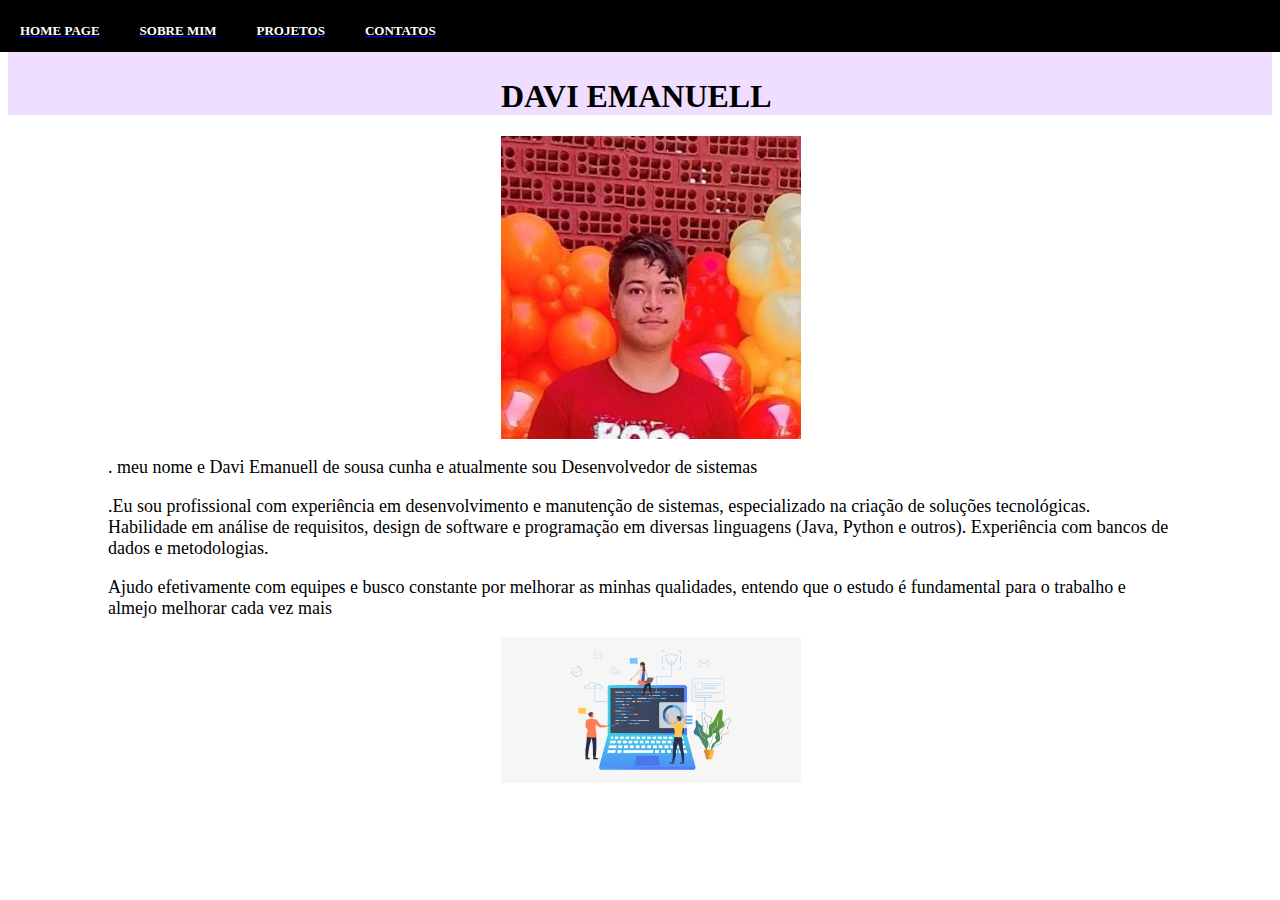
<file: index.html>
<html>
    <head>
        <title>resumo</title>
        <link rel="stylesheet" href="IN.CSS">
    </head>
     <header>
      
        <li><a href="index.html"><h3>HOME PAGE</h3></a></li>
        <li><a href="in2.html"><h3>SOBRE MIM</h3></a></li>
        <li><a href="in3.html"><h3>PROJETOS</h3></a></li>
        <li><a href="in4.html"><h3>CONTATOS</h3></a></li>
    </header>
     <body>
       
        <h1 class="ddd">DAVI EMANUELL</h1>
   
        <div class="divfoto">
            <img src="0500e31c-0f08-4424-b16b-ff8e969b7931.jpg" alt="" width="100%">
        </div>
        <div class="divtexto">
        <p>
           . meu nome e Davi Emanuell de sousa cunha e atualmente sou Desenvolvedor de sistemas
            </p>
  <p>.Eu sou profissional com experiência em desenvolvimento e manutenção de sistemas, especializado na criação de soluções tecnológicas. Habilidade em análise de requisitos, design de software e programação em diversas linguagens (Java, Python e outros). Experiência com bancos de dados e metodologias.
</p><p>
    Ajudo efetivamente com equipes e busco constante por melhorar as minhas qualidades, entendo que o estudo é fundamental para o trabalho e almejo melhorar cada vez mais</p>
    <div class="divfoto">
        <img src="1618060704132.png" alt="" width="100%">
    </div>
</div>
 

</html>
</file>
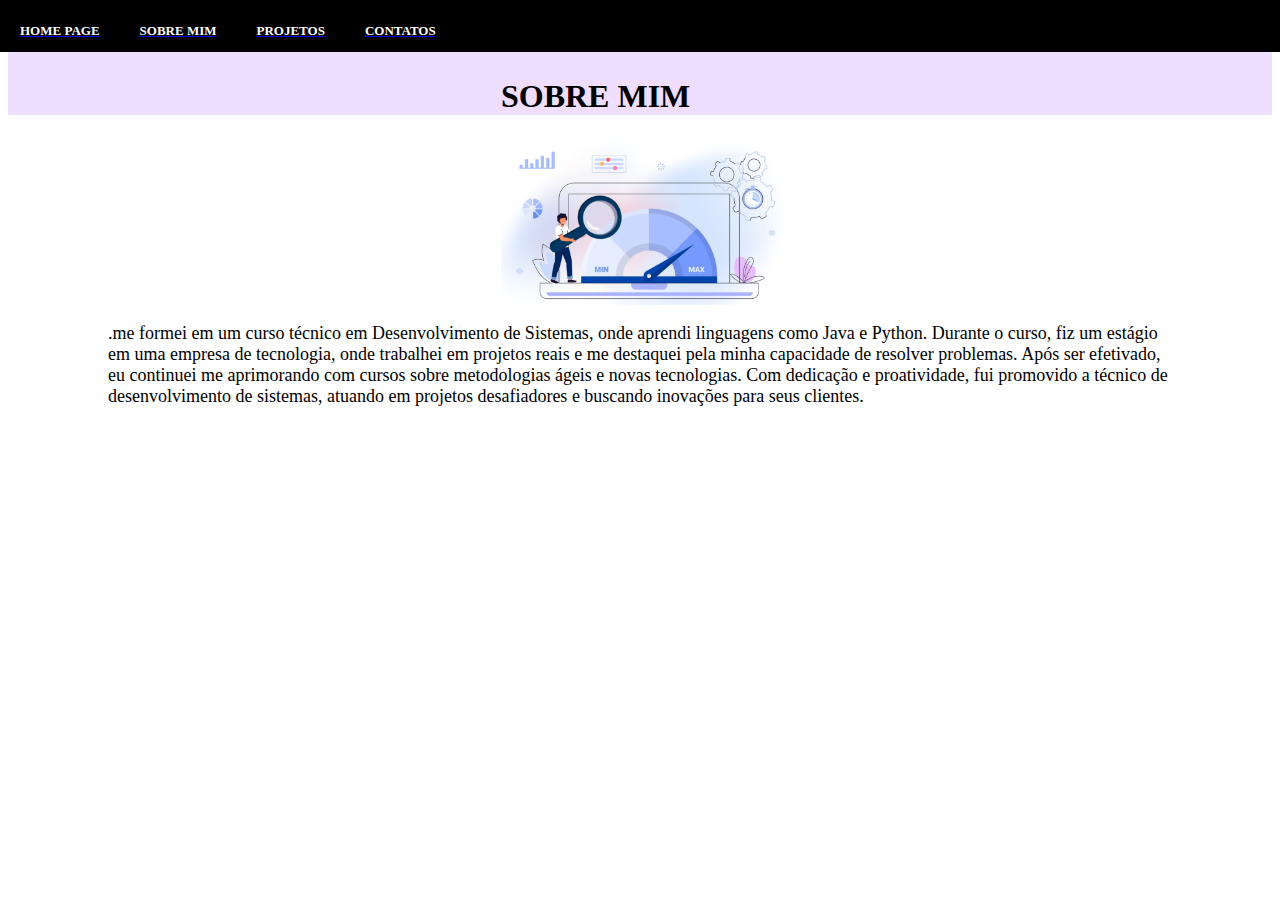
<file: in2.html>
<html>
    <head>
        <title>resumo</title>
        <link rel="stylesheet" href="IN.CSS">
    </head>
     <header>
      
        <li><a href="index.html"><h3>HOME PAGE</h3></a></li>
        <li><a href="in2.html"><h3>SOBRE MIM</h3></a></li>
        <li><a href="in3.html"><h3>PROJETOS</h3></a></li>
        <li><a href="in4.html"><h3>CONTATOS</h3></a></li>
    </header>
     <body>
       
        <h1 class="ddd">SOBRE MIM
        </h1>
   
        <div class="divfoto">
            <img src="images_9353691196_bd4fa633ed683-Metricas-de-teste-de-software-definidas-com-tipos-e-exemplos.jpg" alt="" width="100%">
        </div>
        <div class="divtexto">
        <p>
           .me formei em um curso técnico em Desenvolvimento de Sistemas, onde aprendi linguagens como Java e Python. Durante o curso, fiz um estágio em uma empresa de tecnologia, onde trabalhei em projetos reais e me destaquei pela minha capacidade de resolver problemas. Após ser efetivado, eu continuei me aprimorando com cursos sobre metodologias ágeis e novas tecnologias. Com dedicação e proatividade, fui promovido a técnico de desenvolvimento de sistemas, atuando em projetos desafiadores e buscando inovações para seus clientes.
            </p>
  <p>
</p><p>
</p>
</div>
 

</html>
</file>
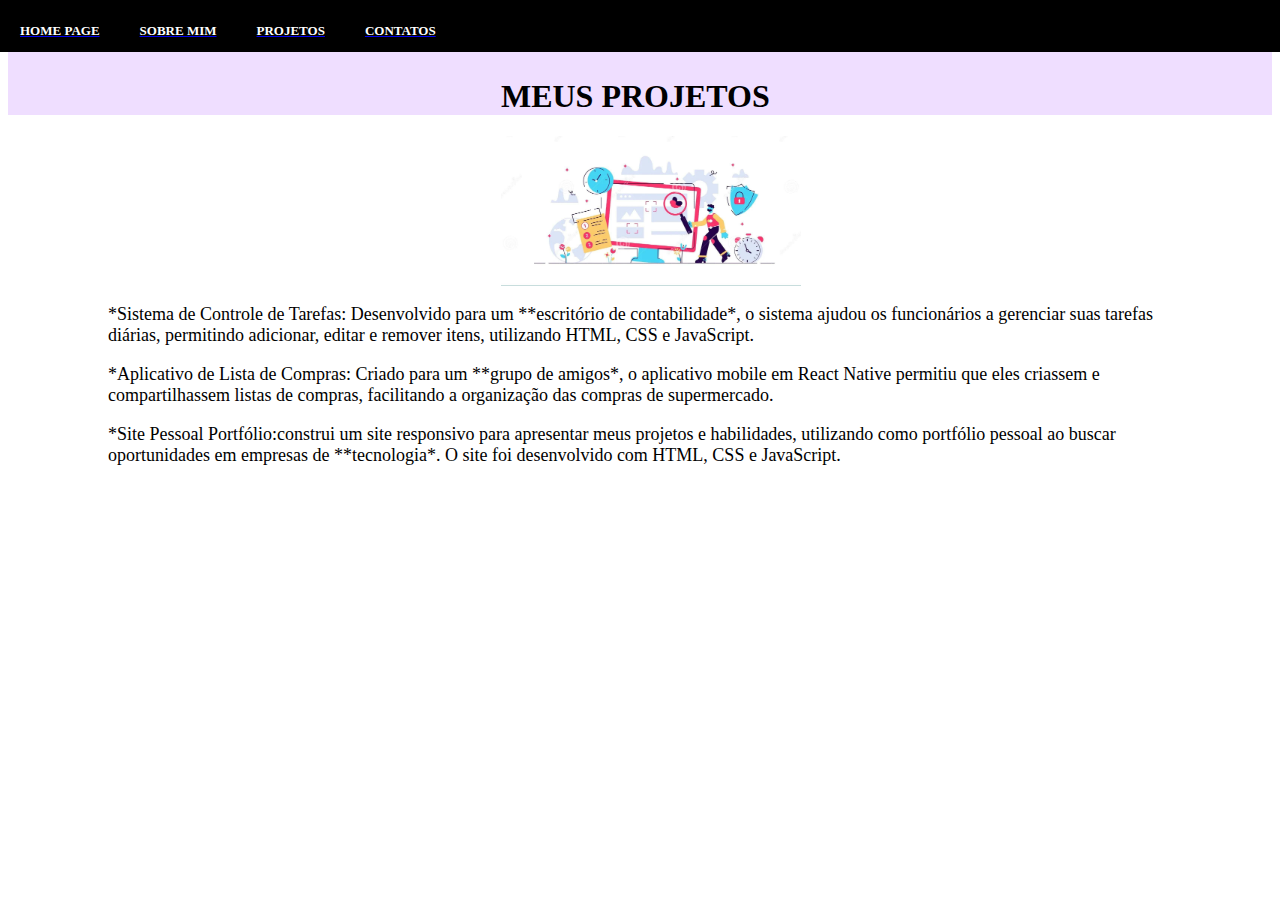
<file: in3.html>
<html>
    <head>
        <title>resumo</title>
        <link rel="stylesheet" href="IN.CSS">
    </head>
     <header>
      
        <li><a href="index.html"><h3>HOME PAGE</h3></a></li>
        <li><a href="in2.html"><h3>SOBRE MIM</h3></a></li>
        <li><a href="in3.html"><h3>PROJETOS</h3></a></li>
        <li><a href="in4.html"><h3>CONTATOS</h3></a></li>
    </header>
     <body>
       
        <h1 class="ddd">MEUS PROJETOS
        </h1>
   
        <div class="divfoto">
            <img src="ae8a9ba8-1a04-4934-941e-3341db4ff10c.jpg" alt="" width="100%">
        </div>
        <div class="divtexto">
        <p>
            *Sistema de Controle de Tarefas: Desenvolvido para um **escritório de contabilidade*, o sistema ajudou os funcionários a gerenciar suas tarefas diárias, permitindo adicionar, editar e remover itens, utilizando HTML, CSS e JavaScript.
            </p>
  <p>*Aplicativo de Lista de Compras: Criado para um **grupo de amigos*, o aplicativo mobile em React Native permitiu que eles criassem e compartilhassem listas de compras, facilitando a organização das compras de supermercado.
</p><p>*Site Pessoal Portfólio:construi um site responsivo para apresentar meus projetos e habilidades, utilizando como portfólio pessoal ao buscar oportunidades em empresas de **tecnologia*. O site foi desenvolvido com HTML, CSS e JavaScript.
</p>
</div>
</file>
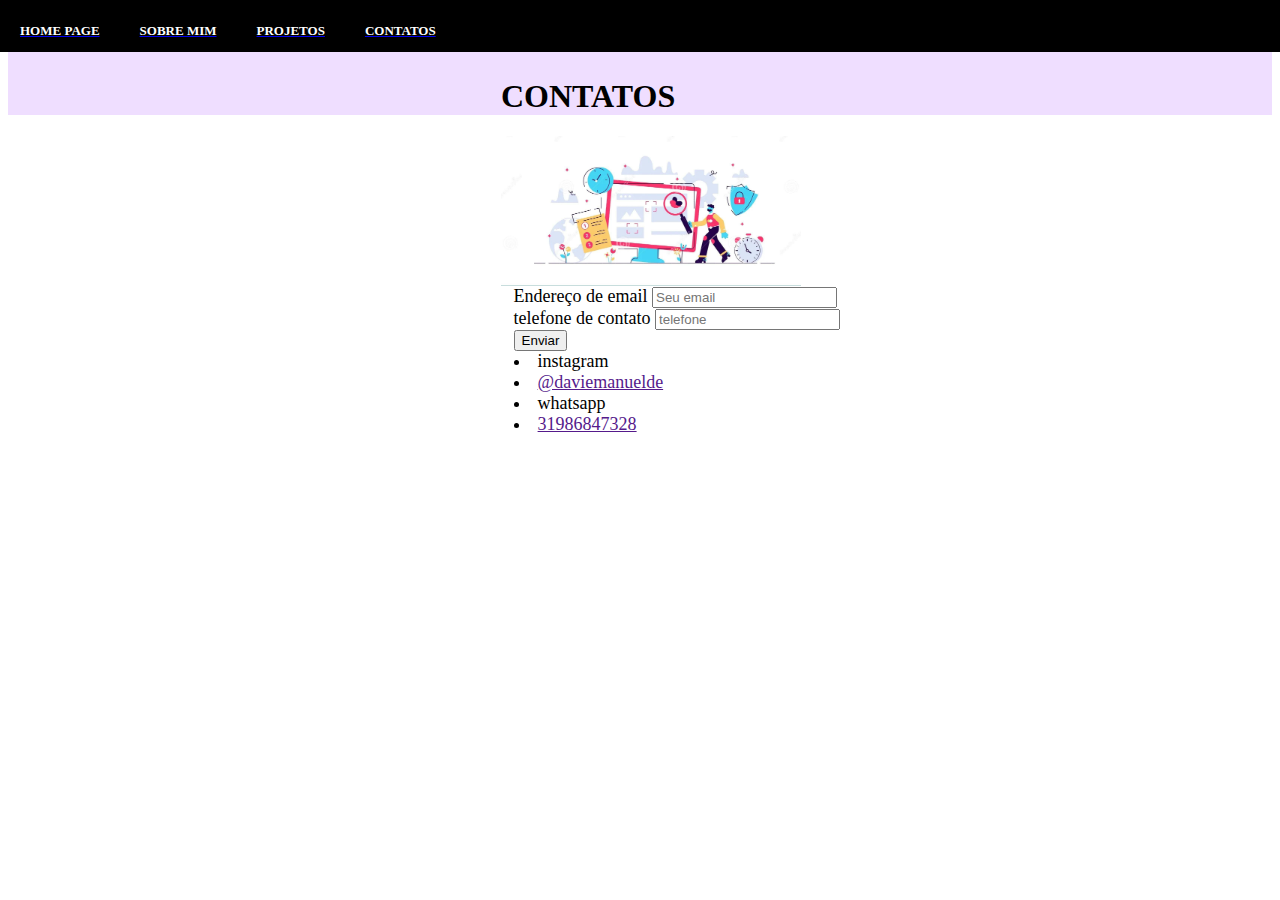
<file: in4.html>
<html>
    <head>
        <title>resumo</title>
        <link rel="stylesheet" href="IN.CSS">
    </head>
    
     <header>
      
        <li><a href="index.html"><h3>HOME PAGE</h3></a></li>
        <li><a href="in2.html"><h3>SOBRE MIM</h3></a></li>
        <li><a href="in3.html"><h3>PROJETOS</h3></a></li>
        <li><a href="in4.html"><h3>CONTATOS</h3></a></li>
    </header>
     <body>
       
        <h1 class="ddd">CONTATOS
        </h1>
   
        <div class="divfoto">
            <img src="ae8a9ba8-1a04-4934-941e-3341db4ff10c.jpg" alt="" width="100%">
        </div>
        <div class="divtexto">
<form>
    <div class="form-group">
      <label for="exampleInputEmail1">Endereço de email</label>
      <input type="email" class="form-control" id="exampleInputEmail1" aria-describedby="emailHelp" placeholder="Seu email">
      <small id="emailHelp" class="form-text text-muted"></small>
    </div>
    <div class="form-group">
      <label for="exampleInputPassword1">telefone de contato</label>
      <input type="password" class="form-control" id="exampleInputPassword1" placeholder="telefone">
    </div>
    
    <button type="submit" class="btn btn-primary">Enviar</button>
     <li>instagram</li>
    <li><a href="">@daviemanuelde</a></li>
    <li>whatsapp</li>
    <li><a href="">31986847328</a></li>
    
  </form>
  
  
</div>
</file>
<file: IN.CSS>
html{
   
    
        .ss{
            padding-top: 12px;
            
        }
        .ddd{
            padding-top: 70px;
            padding-left: 39%;
            left: 0px;
            right: 0px;
        }
        h1{
           align-items: center;
           padding-left: 100px;
        
            background-color: rgb(239, 222, 255);
        }
       form{
padding-left: 40%;
       }
        p{
            padding-top: 0px;
            padding-bottom: 0px;
            padding-left: 100px;
            padding-right: 100px;
            
        }
        
        .QUIZ{
            list-style: none;
            align-items: center;
           padding-left: 640px;
        }
        .hh{
            padding-left: 90px;
        }
    }
    .divfoto{
        width: 300px;
        padding-left: 39%;
    }
    .divtexto{
        width: 100%;
        font-size: large;
    }
    header{
        li{
            padding: 20px;
            padding-top: 10px;
            padding-bottom: 0px;
        }
        display: flex;
        list-style: none;
        h3{
            font-size: small;
            color: white;
        }
        background-color: rgb(0, 0, 0);
        position: fixed;
       width: 100%;
       top: 0px;
       left: 0px;
    }
    @media screen and ( max-width: 990px){
        header{
    h3{
        font-size: xx-small;
        }
        }
        h1{
            font-size: small;
            
            padding-left: 0px;
            padding-right: 0px;
            }  
    
    .divfoto{
        padding-left: 39%;
        padding-right: 10%;
        width: 200px;
    }
    .divtexto{
        font-size: x-small;
        padding: 0px;
    }
    p{
        padding: 0px;
    }
    .ddd{
        padding-left: 54%;
    }
    }
</file>
